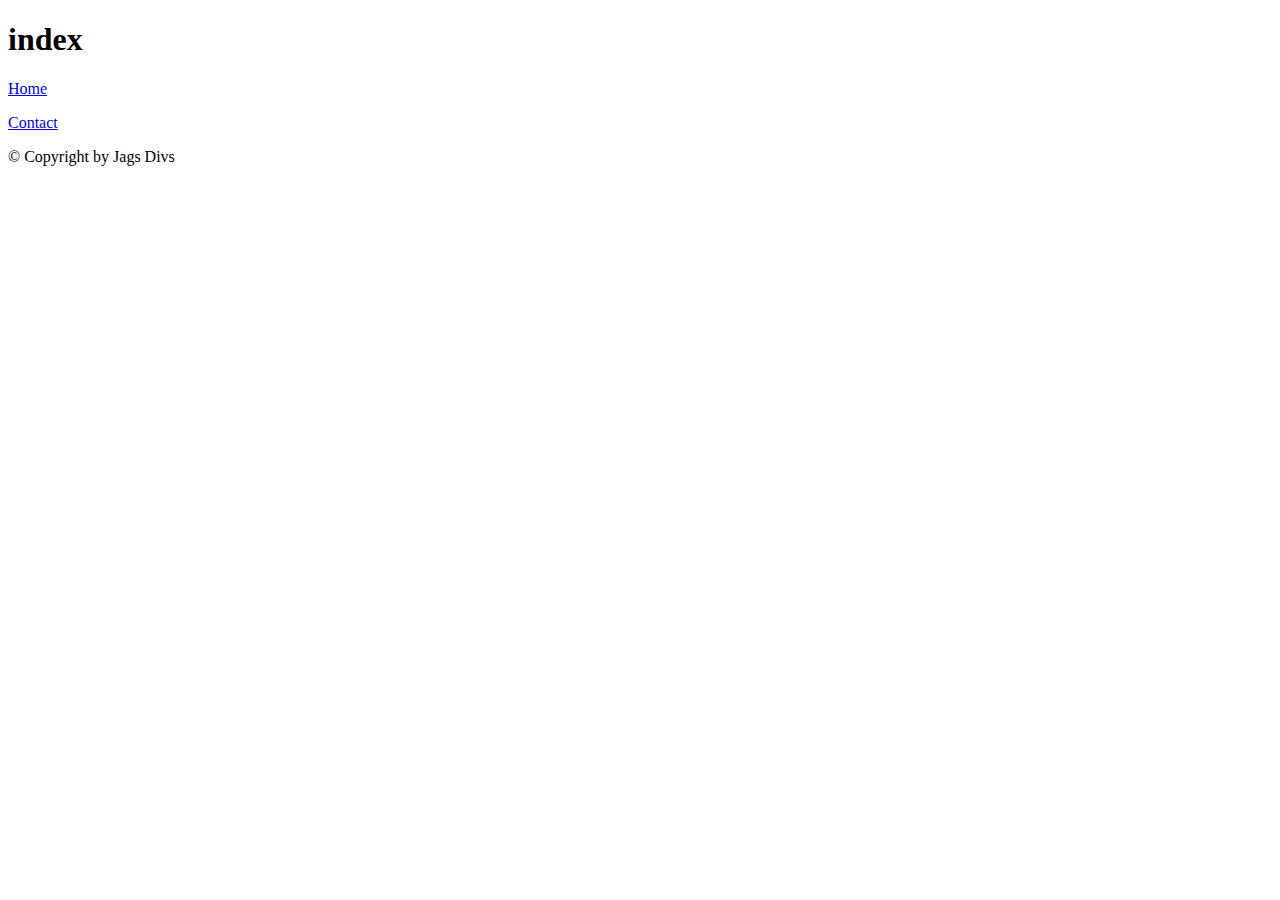
<file: index.html>
<!DOCTYPE html>
<html lang="en">
	<head>
		<meta charset="utf-8">
		<!-- Testing GitHub Shell asdfdas -->
		<!-- Always force latest IE rendering engine (even in intranet) & Chrome Frame
		Remove this if you use the .htaccess -->
		<meta http-equiv="X-UA-Compatible" content="IE=edge,chrome=1">

		<title>index</title>
		<meta name="description" content="">
		<meta name="author" content="Jags Divs">

		<meta name="viewport" content="width=device-width; initial-scale=1.0">

		<!-- Replace favicon.ico & apple-touch-icon.png in the root of your domain and delete these references -->
		<link rel="shortcut icon" href="/favicon.ico">
		<link rel="apple-touch-icon" href="/apple-touch-icon.png">
	</head>

	<body>
		<div>
			<header>
				<h1>index</h1>
			</header>
			<nav>
				<p>
					<a href="/">Home</a>
				</p>
				<p>
					<a href="/contact">Contact</a>
				</p>
			</nav>

			<div>

			</div>

			<footer>
				<p>
					&copy; Copyright  by Jags Divs
				</p>
			</footer>
		</div>
	</body>
</html>
</file>
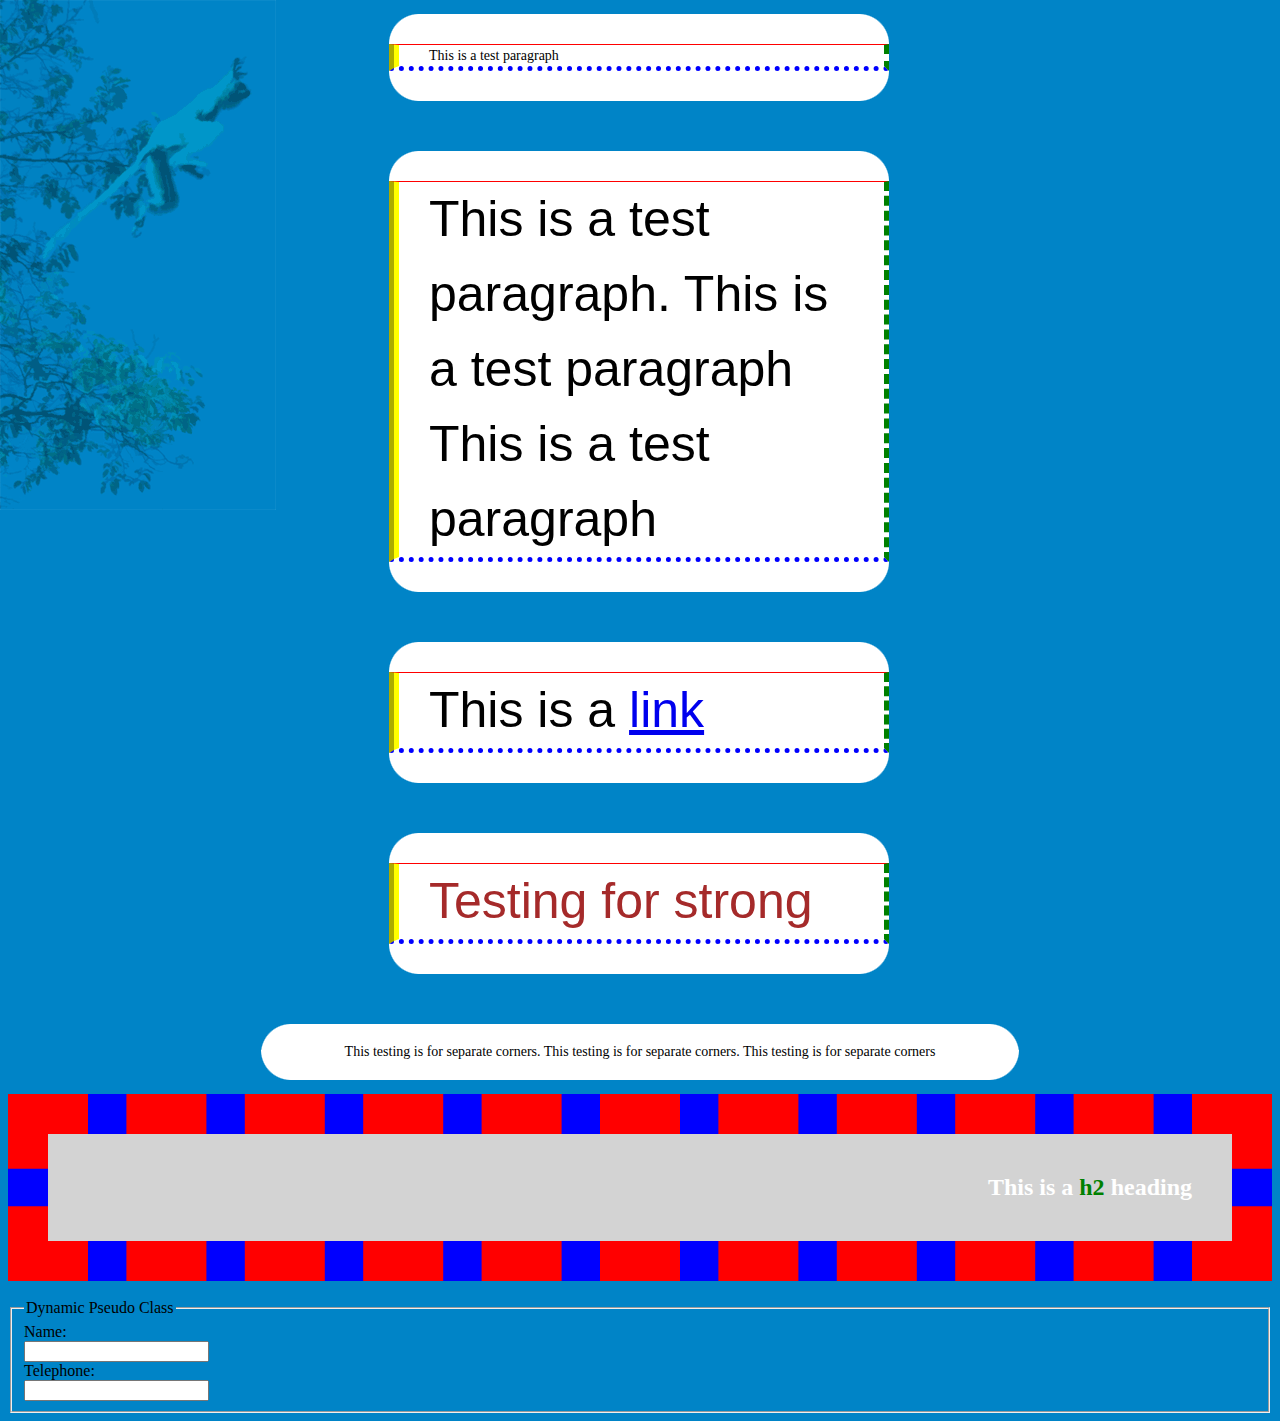
<file: learn/index.html>
<!DOCTYPE html>
<html>
	<head>
		<title>HTML Test Page</title>
		<meta charset="utf-8" />
		<link rel="stylesheet" type="text/css" href="config/css2.css">
	</head>
	
	<body>
		<div class="corners1">
			<p><span><span> This is a test paragraph </span></span></p>
			
			<p><span><span> This is a test paragraph. This is a test paragraph This is a test paragraph</span></span></p>
			
			<p><span><span>This is a <a href="index-old.html" alt="This is a link">link</a></span></span></p>
			
			<p><span><span>Testing for <strong>strong</strong></span></span></p>
		</div>
		
		<div class="corners2">
			<p><span><span><span>This testing is for separate corners. This testing is for separate corners. This testing is for separate corners</span></span></span></p>
		</div>
		
		<div class="tst1">
			<h2 class="hd2">This is a <strong id="s1">h2</strong> heading</h2>
		</div>
		<br />
		<fieldset width="50%">
			<legend>Dynamic Pseudo Class</legend>
			<label for"uname">Name:</label> <br />
			<input type="text" id="uname" /> <br />
			<label for"tel">Telephone:</label> <br />
			<input type="text" id="tel" />
			</fieldset>
	</body>

</html>
</file>
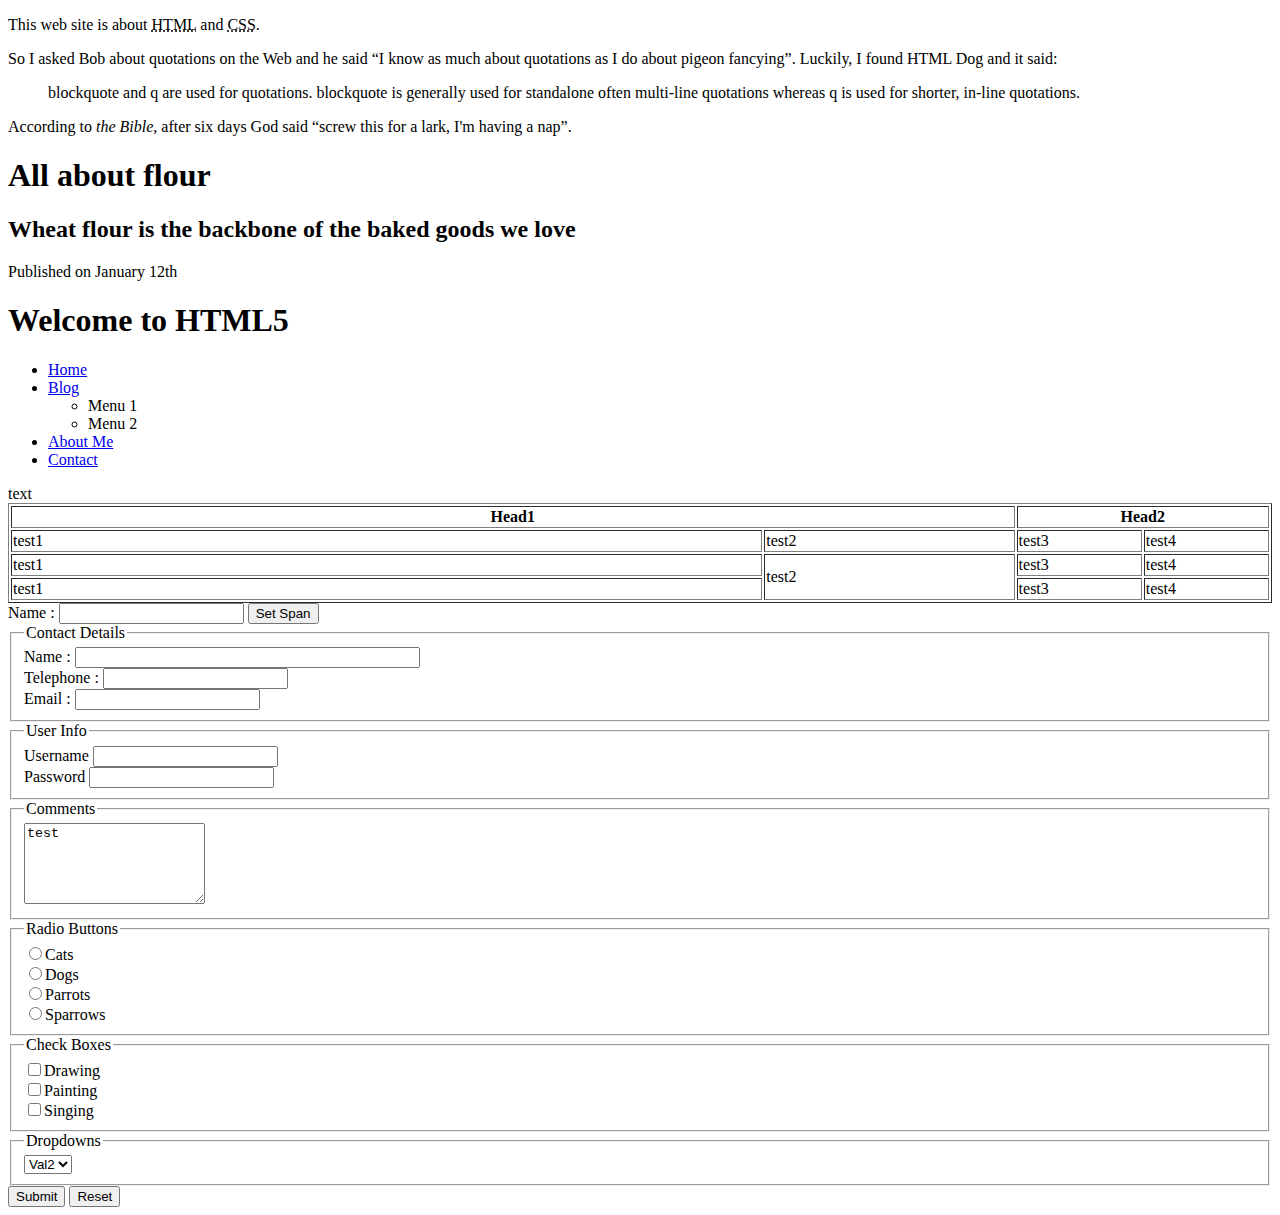
<file: learn/index-old.html>
<!DOCTYPE html>
<html>
	<head>
		<title>HTML Test Page</title>
		<meta charset="utf-8" />
	<link rel="stylesheet" type="txt/css" href="config/css1.css">

	<script type="txt/javascript">
			fillSpan(msg){
				alert(msg);
				document.getElementById('test').innerHTML= "welcome " . msg;
			}
	</script>
	
	</head>

	<body>

	
<p>This web site is about <abbr title="HyperText Markup Language">HTML</abbr> and <abbr title="Cascading Style Sheets">CSS</abbr>.</p>


<p>So I asked Bob about quotations on the Web and he said <q>I know as much about quotations as I do about pigeon fancying</q>. Luckily, I found HTML Dog and it said:</p>

<blockquote cite="http://www.htmldog.com/guides/html/intermediate/text/">
    <p>blockquote and q are used for quotations. blockquote is generally used for standalone often multi-line quotations whereas q is used for shorter, in-line quotations.</p>
</blockquote>


<p>According to <cite>the Bible</cite>, after six days God said <q>screw this for a lark, I'm having a nap</q>.</p>

	<article>
        <header>
                <hgroup>
                        <h1>All about flour</h1>
                        <h2> Wheat flour is the backbone of the baked goods we love</h2>
                </hgroup>
                <p>Published on January 12th</p>
        </header>
	</article>
	
		<div class="header">
			<h1>Welcome to HTML5 </h1>
			<div class="menu">
				<ul>
					<li><a href="#">Home</a></li>
					<li><a href="#">Blog</a>
						<ul>
							<li>Menu 1</li>
							<li>Menu 2</li>
						</ul>
					</li>
					<li><a href="#">About Me</a></li>
					<li><a href="#">Contact</a></li>
				</ul>
			</div>
			<span id="test">text</span>
			
		</div>

		<div class="content">	
			<form action="index.html" method="get">
			
	<table border="1" width="100%">
		<col style="width:60%">
		<col style="width:20%">
		<col style="width:10% height:200px">
		<col style="width:10%">
		<thead>
			<tr>
				<th colspan="2">Head1</th>
				<th colspan="2">Head2</th>
			</tr>
		</thead>
		<tbody>
			<tr>
				<td>test1</td>
				<td>test2</td>
				<td>test3</td>
				<td>test4</td>		
			</tr>
			<tr>
				<td>test1</td>
				<td rowspan="2">test2</td>
				<td>test3</td>
				<td>test4</td>		
			</tr>
			<tr>
				<td>test1</td>
				<td>test3</td>
				<td>test4</td>		
			</tr>
		</tbody>
	</table> 			


			<label for="fldName">Name : </label>
				<input type="text" id="fldName" />
				<input type="button" value="Set Span" onclick="javascript:fillSpan(fldName.value)"/>

			<fieldset>
				<legend>Contact Details</legend>
					<label for="name">Name : </label>
					<input type="text" id="name" size="40" maxlength="100"/> <br />
					
					<label for="telephone">Telephone : </label>
					<input type="text" id="telphone" /> <br />
					
					<label for="user-email">Email : </label>
					<input type="text" id="user-email" /><br />
			</fieldset>
			<fieldset>
				<legend>User Info</legend>
					<label for="username">Username</label>
					<input type="text" id="username" /><br />
					
					<label for="pwe">Password</label>
					<input type="password" id="pwd" /><br />
			</fieldset>
			<fieldset>
				<legend>Comments</legend>
				<textarea cols="20" rows="5" maxlength="40">test</textarea>
			</fieldset>
			<fieldset>
				<legend>Radio Buttons</legend>
				<input type="radio" name="mammals" value="cat" />Cats <br />
				<input type="radio" name="mammals" value="dog" />Dogs <br />
				<input type="radio" name="mammals" value="parrot" />Parrots <br />
				<input type="radio" name="birds" value="sparrow" />Sparrows <br />
			</fieldset>
			<fieldset>
				<legend>Check Boxes</legend>
				<input type="checkbox" name="hobby" value="drawing" />Drawing <br />
				<input type="checkbox" name="hobby" value="painting" />Painting <br />
				<input type="checkbox" name="hobby" value="singing" />Singing<br />
			</fieldset>
			
			<fieldset>
				<legend>Dropdowns</legend>
				<select id="dropdown">
					<option value="val1">Val1</option>
					<option value="val2" selected>Val2</option>
					<option value="val3">Val3</option>
				</select>
			</fieldset>
			
			<input type="submit" value="Submit" /> 
			<input type="reset" value="Reset" />
			</form>

		</div>
	</body>

</html>
</file>
<file: learn/config/css2.css>
body{
#	background-image: url(http://www.htmldog.com/examples/images/sifakabg.gif);
#	background: white url(http://www.htmldog.com/examples/images/sifakabg.gif) repeat-y center center;
	background: #0084C7 url(../images/sifakabg.gif) no-repeat fixed;
}

.corners1 {
	width:502px;
	margin:auto;
}

.corners1 p{
	width: 500px;
	color: black;
	background: url(../images/sifakaptop.gif) no-repeat;
	padding-top: 30px;
}

.corners1 p span {
	display: block;
	background: url(../images/sifakapbottom.gif) bottom no-repeat;
	padding-bottom: 30px;
}
		
.corners1 p span span {
	display: block;
	background: white;
	padding: 0 30px;
#	border: 1px black solid;
	border-width: 1px 5px 5px 10px;
	border-color: red green blue yellow;
	border-top-style: solid;
	border-right-style: dashed;
	border-bottom-style: dotted;
	border-left-style: groove;

}
		
p {
	font-size: 50px;
	font-weight:lighter;
	font-family: helvetica,verdana,serif,arial,tahoma;
#	font-style:italic;
#	text-decoration: overline;
#	letter-spacing:0.5em;
#	word-spacing:2em;
	line-height: 1.5;
	text-align:left;
	text-indent:10;
}

p:first-child{
    font: 14px/1.5 "Times New Roman", times, serif;
#    padding: 30px 10px;
#    border: 1px black solid;
#    border-width: 1px 5px 5px 1px;
#    border-color: red green blue yellow;
#    margin: 10px 50px;
}

p:last-child{
	color:brown;
}

p:hover {
#	display:none;
	color:yellow;
}

a:hover {
	text-transform: capitalize;
	color:red
}

strong:hover {
	text-transform:uppercase;
}

.tst1 {
	border:40px dashed red;
	background-color:blue;
#	position:static 0 0; ==> Not working !!
}

.tst1:hover {
	border:40px dashed blue;
	background-color:red;
}

.tst1 h2.hd2 strong#s1 {
	color:green;
}

h2 {
	font-size:1.5em;
	background-color:lightgrey;
	color:white;
	margin:0px;
	padding:40px;
	text-align:right;
}

input:focus {
	background:#abcdef;
	border:2px solid red;
}

input#uname:focus {
	background:#eee;
}

.corners2 {
	width:60%;
	margin:auto;
}

.corners2 p {	
	color: black;
	background: white url(../images/sifakaptl.gif) top left no-repeat;
	text-align:center;	
	line-height:0;
	font-family:verdana,serif;
}
		
.corners2 p span {
	display: block; /* sets all spans inside p to block, so only need this once */
	background: url(../images/sifakaptr.gif) top right no-repeat;
#		padding-top:30px;	
}

.corners2 p span span {
	background: url(../images/sifakapbr.gif) bottom right no-repeat;
}

.corners2 p span span span {
	padding: 2em;
	height: 0; /* fixes a padding bug in IE */
	background: url(../images/sifakapbl.gif) bottom left no-repeat;
}

.corners p span span > span {
	height: auto; /* sets the height back to auto for all other browsers */
}

/*  

*/
</file>
<file: learn/config/css1.css>
.header h1{
color: red;
background-color: blue;
padding: 15px;
margin: 0px;
width: 200px;
height:80px;
text-align:center;
float: left; 
}

.content h3{
color: white;
background-color: grey;
padding: 15px;
margin: 15px;
width: auto;
height:80px;
clear: none; 
}

.menu{
	background-color: grey;
	padding: 15px;
	margin: 15px;
	width: auto;
	height:80px;
}

.menu ul{
color: white;
clear: none; 
font-family:sans-serif;
text-align:right;
}

.menu ul li{
	display:inline;
	margin:15px;
}

.menu ul li a{
	text-decoration:none;
	padding:10px 10px 10px 10px;
}

.menu ul li a:hover{
	background-color:lightgrey;
	color:white;
}

.menu ul li a:visited{
	background-color:lightgrey;
	color:blue;
}


.menu ul li ul{
	display:none;
}
</file>
